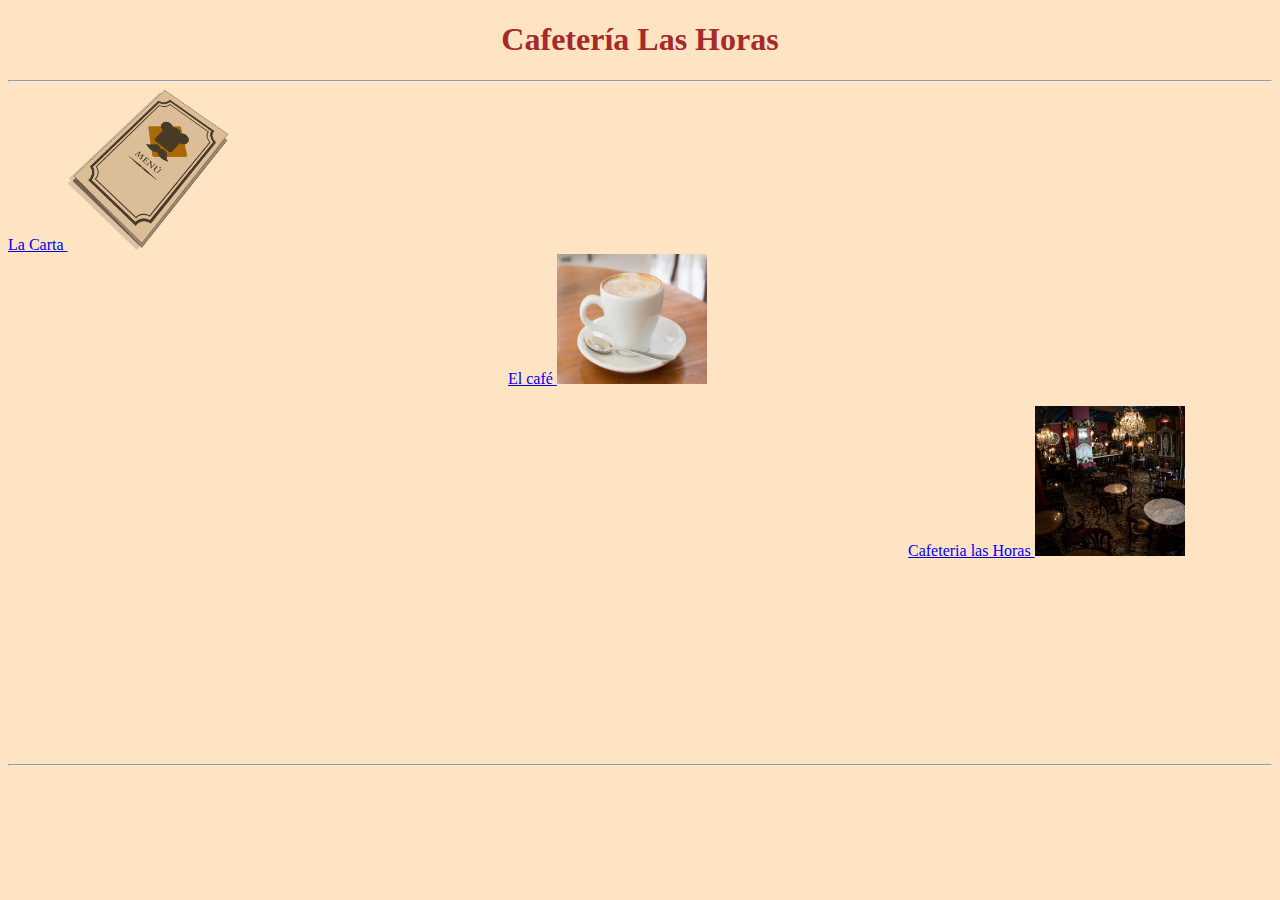
<file: index.html>
<!DOCTYPE html>
<html lang="en">
    <link rel="stylesheet" href="styles.css">
<head>

    <title>Cafeteria</title>
</head>
<body class="body">
    <h1 id="titulo">Cafetería Las Horas</h1>
    <hr>
    <a href="carta.html">
        La Carta
        <img src="img/carta.png" alt="ImagenCarta" width="160px" height="160px">
    </a>
    <br>
    <a class="cafe" href="cafe.html">
        El café
        <img src="img/cafe.jpg" alt="ImagenCafé" width="150px" height="130px">
    </a>
    <br><br>
    <a class="horas" href="cafeteria_las_horas.html">
        Cafeteria las Horas
        <img src="img/C.jpg" alt="ImagenLasHoras" width="150px" height="150px">
    </a>
<br>
    <a class="contacto" href="contacto.html">
        Contacto        
    <img src="img/contacto.png" alt="ImagenCcontacto" width="110px" height="120px">
    </a>
    <br>
    <br>
    <br>
    <br>
    <br>
    <hr>
</body>
</html>
</file>
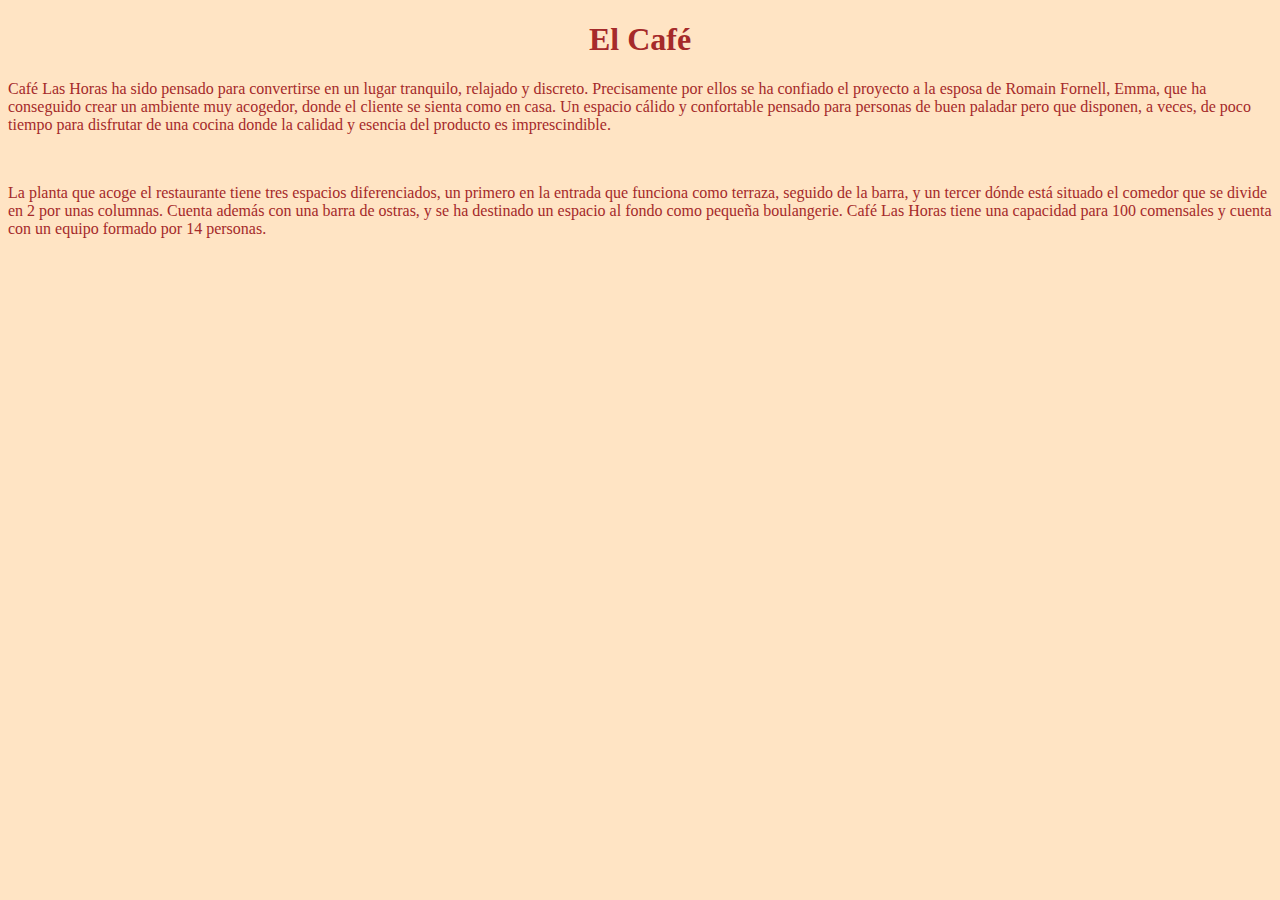
<file: cafe.html>
<!DOCTYPE html>
<html lang="en">
    <link rel="stylesheet" href="styles.css">
<head>
    <title>El Café</title>
</head>
<body class="body">
    <h1>El Café</h1>
    <p class="texto">Café Las Horas ha sido pensado para convertirse en un lugar tranquilo, relajado y discreto. Precisamente por ellos se ha confiado el proyecto a la esposa de Romain Fornell, Emma, que ha conseguido crear un ambiente muy acogedor, donde el cliente se sienta como en casa. Un espacio cálido y confortable pensado para personas de buen paladar pero que disponen, a veces, de poco tiempo para disfrutar de una cocina donde la calidad y esencia del producto es imprescindible.</p>
    <br>
    <p class="texto">La planta que acoge el restaurante tiene tres espacios diferenciados, un primero en la entrada que funciona como terraza, seguido de la barra, y un tercer dónde está situado el comedor que se divide en 2 por unas columnas. Cuenta además con una barra de ostras, y se ha destinado un espacio al fondo como pequeña boulangerie. Café Las Horas tiene una capacidad para 100  comensales y cuenta con un equipo formado por 14 personas.</p>



</body>
</html>
</file>
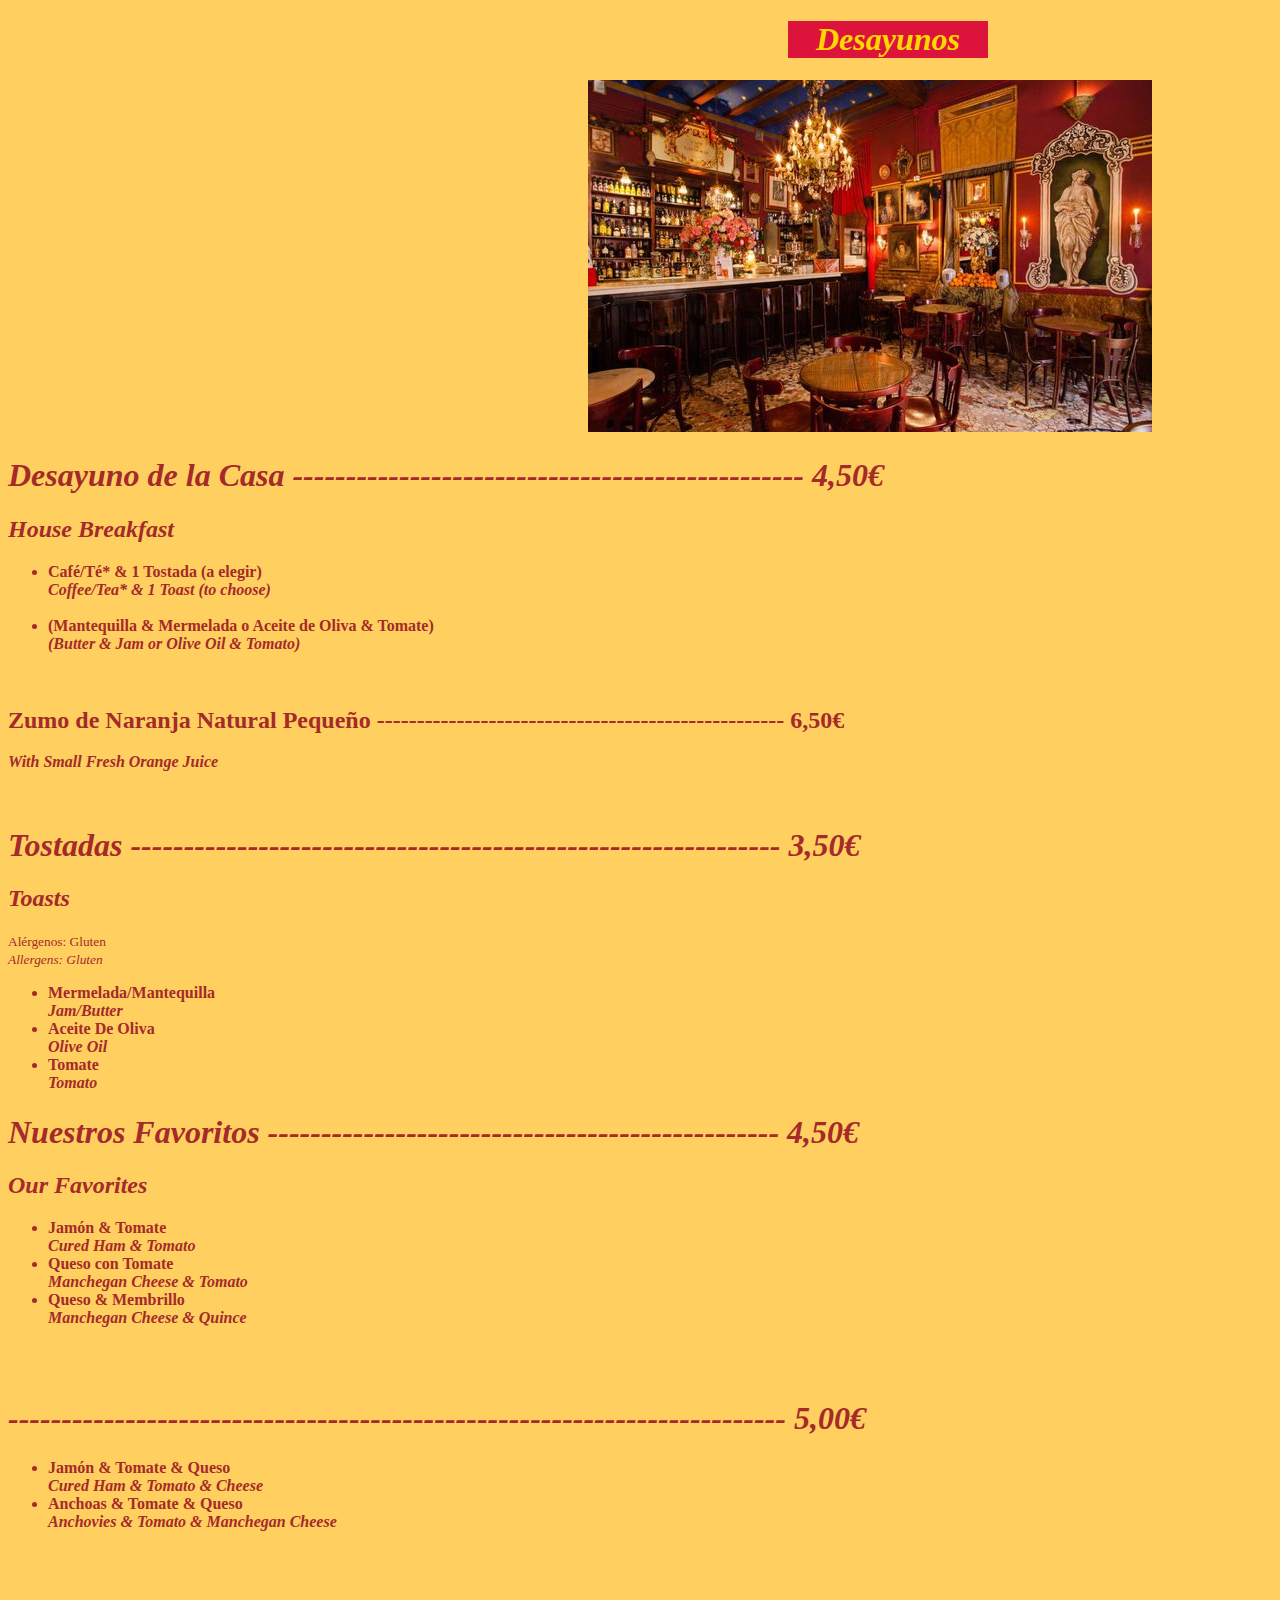
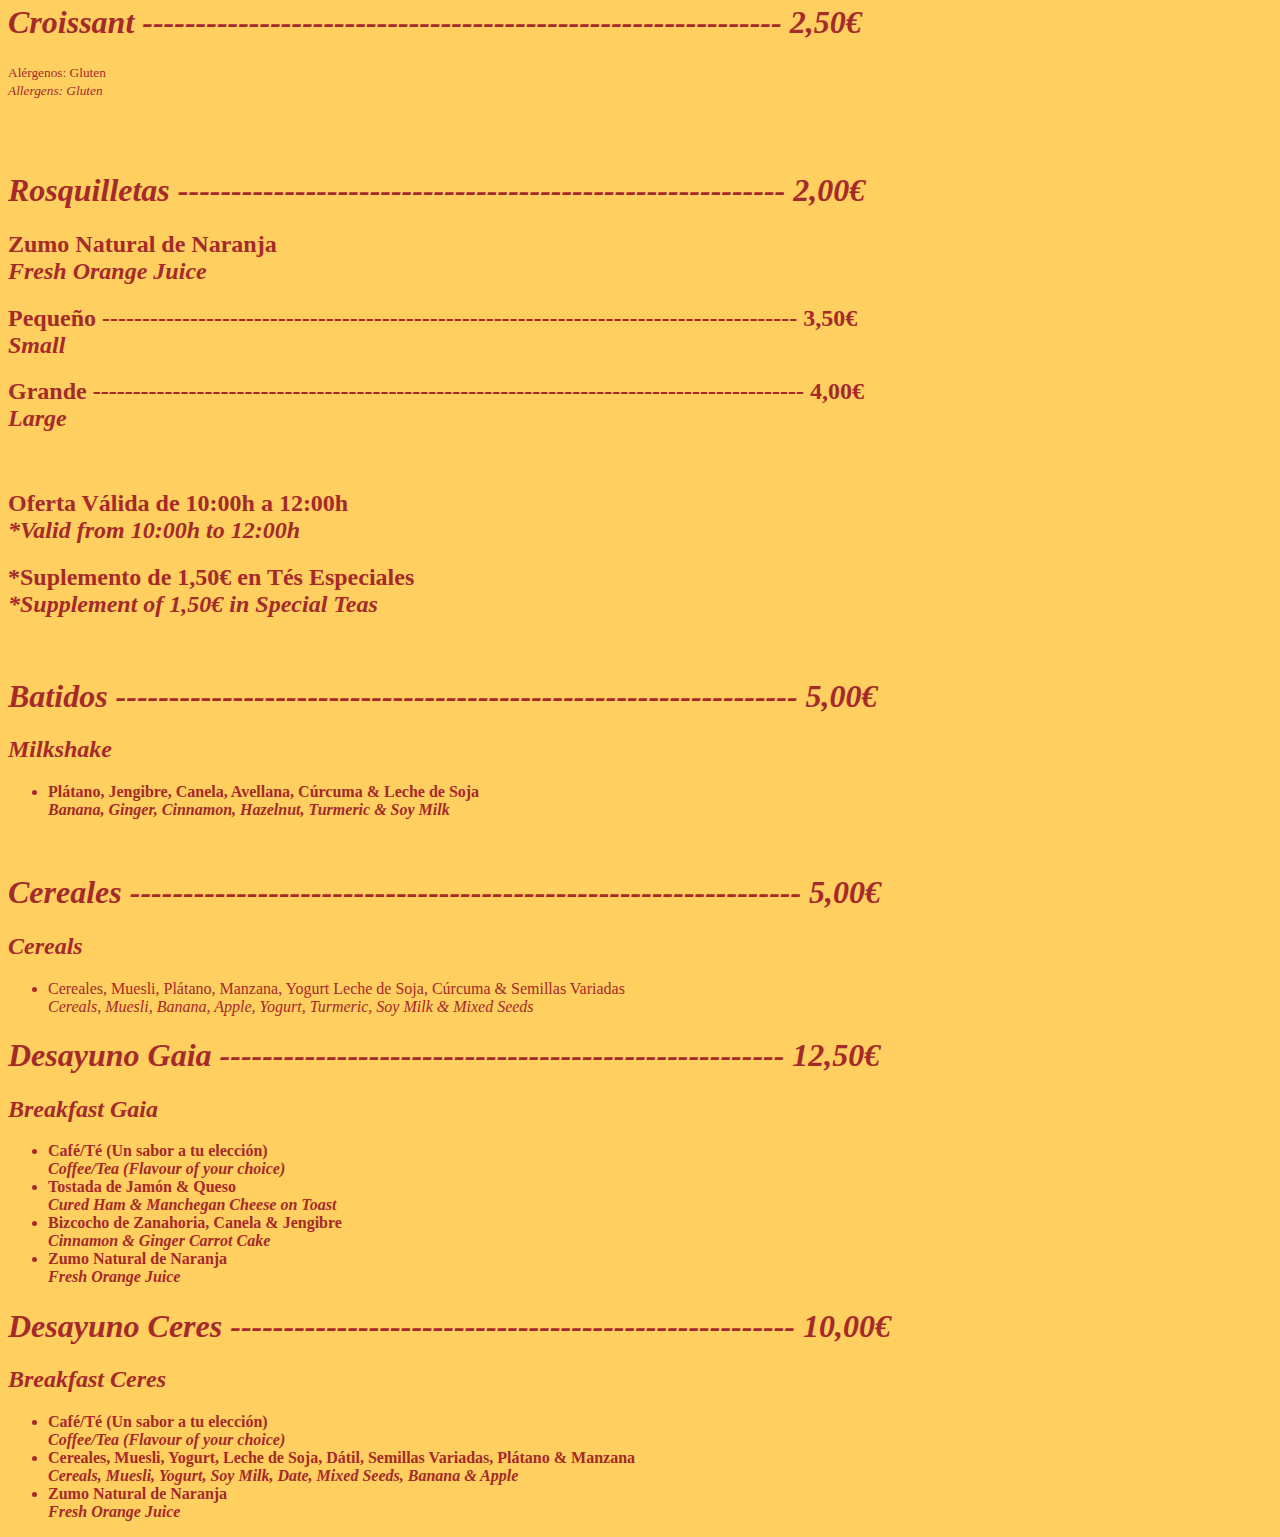
<file: cafeteria_las_horas.html>
<!DOCTYPE html>
<html lang="en">
    <link rel="stylesheet" href="styles.css">
<head>
    <title>Las Horas</title>
</head>
<body class="cafeteria">
    <header>
        <h1 class="horas"><i>Desayunos</i></h1>
    </header>
    <img class="horas" src="img/las horas.jpg" alt="Imagen cafetería Las Horas">
    <main class="main">
        <h1 class="a"><i>Desayuno de la Casa ------------------------------------------------ 4,50€</i></h1>
        <h2><i><b>House Breakfast</b></i></h2>
        <ul><b>
            <li>Café/Té* & 1 Tostada (a elegir)
                <br>
                <em>Coffee/Tea* & 1 Toast (to choose)</em>
            </li>
            <br>
            <li>(Mantequilla & Mermelada o Aceite de Oliva & Tomate)
                <br>
                <em>(Butter & Jam or Olive Oil & Tomato)</em>
            </li>
        </b></ul>
        <br>
        <h2><b>Zumo de Naranja Natural Pequeño --------------------------------------------------- 6,50€</b></h2>
        <p><i><b>With Small Fresh Orange Juice</b></i></p>
        <br>
        <h1 class="a"><i>Tostadas ------------------------------------------------------------- 3,50€</i></h1>
        <h2><i><b>Toasts</b></i></h2>
        <p><small>Alérgenos: Gluten
            <br><em>Allergens: Gluten</em>
        </small></p>
        <ul><b>
            <li>Mermelada/Mantequilla
                <br><em>Jam/Butter</em>
            </li>
            <li>
                Aceite De Oliva
                <br><em>Olive Oil</em>
            </li>
            <li>
                Tomate
                <br><em>Tomato</em>
            </li>
        </b></ul>
        <h1 class="a"><i>Nuestros Favoritos ------------------------------------------------ 4,50€</i></h1>
        <h2><b><em>Our Favorites</em></b></h2>
        <ul>
            <li><b>
                Jamón & Tomate
                <br><em>Cured Ham & Tomato</em>
            </li>
            <li>
                Queso con Tomate
                <br><em>Manchegan Cheese & Tomato</em>
            </li>
            <li>
                Queso & Membrillo
                <br><em>Manchegan Cheese & Quince</em>
            </li>
        </b></ul>
            <br>
            <br>
            <h1 class="a"><i><b>------------------------------------------------------------------------- 5,00€</b></i></h1>
        <ul><b>
            <li>
                Jamón & Tomate & Queso
                <br><em>Cured Ham & Tomato & Cheese</em>
            </li>
            <li>
                Anchoas & Tomate & Queso
                <br><em>Anchovies & Tomato & Manchegan Cheese</em>
            </li>
        </b></ul>
        <br><br>
        <h1 class="a"><i>Croissant ------------------------------------------------------------ 2,50€</i></h1>
        <p><small>Alérgenos: Gluten
            <br><em>Allergens: Gluten</em>
        </small></p>
        <br>
        <br>
        <h1 class="a"><i>Rosquilletas --------------------------------------------------------- 2,00€</i></h1>
        <h2><b>Zumo Natural de Naranja <br><i>Fresh Orange Juice</i></b></h2>
        <h2>Pequeño --------------------------------------------------------------------------------------- 3,50€<br><b><i>Small</i></b></h2>
        <h2>Grande ----------------------------------------------------------------------------------------- 4,00€ <br><b><i>Large</i></b></h2>
        <br>
        <h2><b>Oferta Válida de 10:00h a 12:00h <br><em>*Valid from 10:00h to 12:00h</em></b></h2>
        <h2><b>*Suplemento de 1,50€ en Tés Especiales <br><i>*Supplement of 1,50€ in Special Teas</i></b></h2>
        <br>
        <h1 class="a"><i>Batidos ---------------------------------------------------------------- 5,00€</i></h1>
        <h2><em>Milkshake</em></h2>
        <ul>
            <li><b>
                Plátano, Jengibre, Canela, Avellana, Cúrcuma & Leche de Soja
                <br><em>Banana, Ginger, Cinnamon, Hazelnut, Turmeric & Soy Milk</em>
            </b></li>
        </ul>
        <br>
        <h1 class="a"><i>Cereales --------------------------------------------------------------- 5,00€</i></h1>
        <h2><em>Cereals</em></h2>
        <ul>
            <li>
                Cereales, Muesli, Plátano, Manzana, Yogurt Leche de Soja, Cúrcuma & Semillas Variadas
                <br><em>Cereals, Muesli, Banana, Apple, Yogurt, Turmeric, Soy Milk & Mixed Seeds</em>
            </li>
        </ul>
        <h1 class="a"><i>Desayuno Gaia -----------------------------------------------------  12,50€</i></h1>
        <h2><em>Breakfast Gaia</em></i></h2>
        <ul><b>
            <li>
                Café/Té (Un sabor a tu elección)
                <br><em>Coffee/Tea (Flavour of your choice)</em>
            </li>
            <li>
                Tostada de Jamón & Queso
                <br><em>Cured Ham & Manchegan Cheese on Toast</em>
            </li>
            <li>
                Bizcocho de Zanahoria, Canela & Jengibre
                <br><em>Cinnamon & Ginger Carrot Cake</em>
            </li>
            <li>
                Zumo Natural de Naranja
                <br><em>Fresh Orange Juice</em>
            </li>
        </b></ul>
        <h1 class="a"><i>Desayuno Ceres ----------------------------------------------------- 10,00€</i></h1>
        <h2><em>Breakfast Ceres</em></h2>
        <ul><b>
            <li>Café/Té (Un sabor a tu elección)
                <br><em>Coffee/Tea (Flavour of your choice)</em>
            </li>
            <li>
                Cereales, Muesli, Yogurt, Leche de Soja, Dátil, Semillas Variadas, Plátano & Manzana
                <br><em>Cereals, Muesli, Yogurt, Soy Milk, Date, Mixed Seeds, Banana & Apple</em>
            </li>
            <li>
                Zumo Natural de Naranja
                <br><em>Fresh Orange Juice</em>
            </li>
        </b></ul>
    </main>
</body>
</html>
</file>
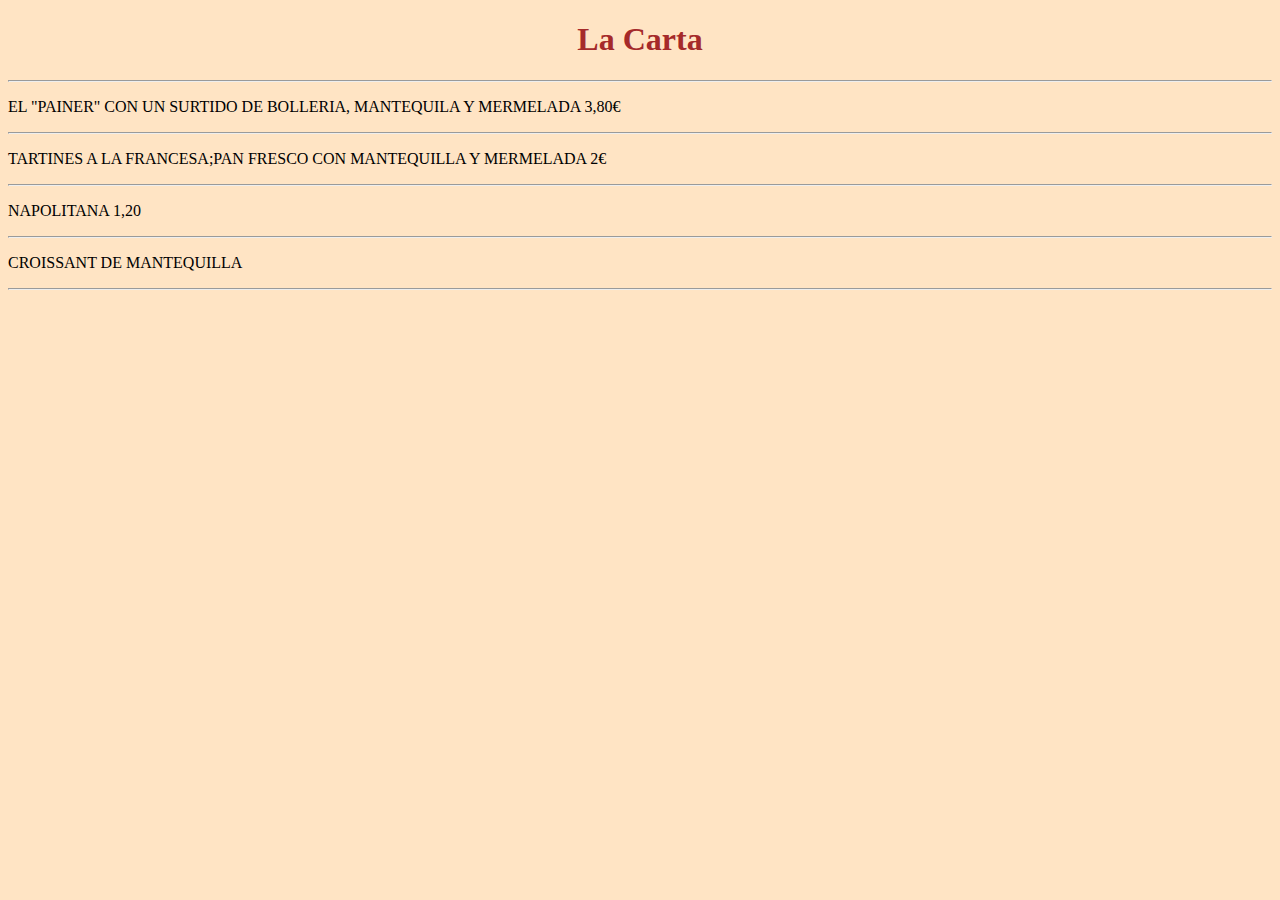
<file: carta.html>
<!DOCTYPE html>
<html lang="en">
<link rel="stylesheet" href="styles.css "><head>
    <title>Carta</title>
</head>
<body class="body">
    <h1>La Carta</h1>
<hr>
<p>EL "PAINER" CON UN SURTIDO DE BOLLERIA, MANTEQUILA Y MERMELADA 3,80€</p>
<hr>
<P>TARTINES A LA FRANCESA;PAN FRESCO CON MANTEQUILLA Y MERMELADA 2€</P>
<hr>
<P>NAPOLITANA 1,20</P>
<hr>
<P>CROISSANT DE MANTEQUILLA</P>
<hr>



</body>
</html>
</file>
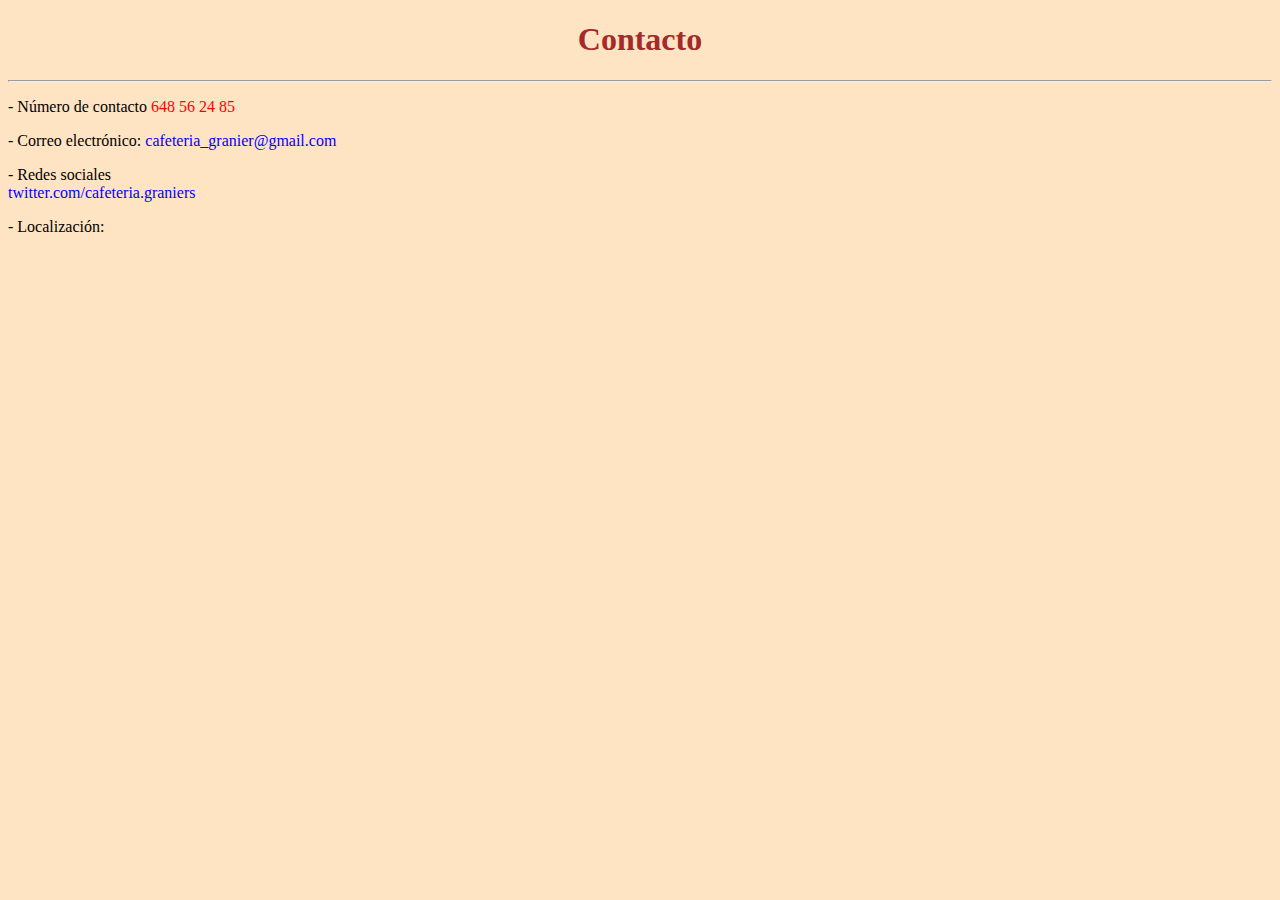
<file: contacto.html>
<!DOCTYPE html>
<html lang="en">
    <link rel="stylesheet" href="styles.css">
<head>
    <title>Página de contacto</title>
</head>
<body class="body">
    <h1>Contacto</h1>
    <hr>
    <p>- Número de contacto <span class="telf">648 56 24 85</span></p>
    <p>- Correo electrónico: <span class="correo">cafeteria_granier@gmail.com</span></p>
    <p>- Redes sociales
    <br><span class="correo">twitter.com/cafeteria.graniers</span></p>

    <p>- Localización:</p>
    <iframe src="https://www.google.com/maps/embed?pb=!1m18!1m12!1m3!1d12320.093022445728!2d-0.382202018061244!3d39.46880333282155!2m3!1f0!2f0!3f0!3m2!1i1024!2i768!4f13.1!3m3!1m2!1s0xd604f49998b384d%3A0x29c562ce1a9a3e7f!2sGranier!5e0!3m2!1sca!2ses!4v1673601582421!5m2!1sca!2ses" width="600" height="450" style="border:0;" allowfullscreen="" loading="lazy" referrerpolicy="no-referrer-when-downgrade"></iframe>
    <br>


</body>
</html>
</file>
<file: styles.css>
body.body{
    background-color: bisque;
}
h1{
color: brown;
text-align: center;
}
a.contacto{
    position: relative;
    left: 1550px;
    top: 50px;
}
a.cafe{
    position: relative;
    left: 500px;
}
a.horas{
    position: relative;
    left: 900px;
}
span.telf{
    color: red;
}
span.correo{
    color: blue;
}
p.texto{
    color: brown;
}
h1.horas{
    display: block;
    background-color: crimson;
    color: gold;
    width: 200px;
    position: relative;
    left: 780px;
}
main.main{
    color: brown;
}
body.cafeteria{
    background-color: rgb(255, 207, 96);
}
h1.a{
    text-align: left;
}
img.horas{
    position: relative;
    left: 580px;
}
</file>
